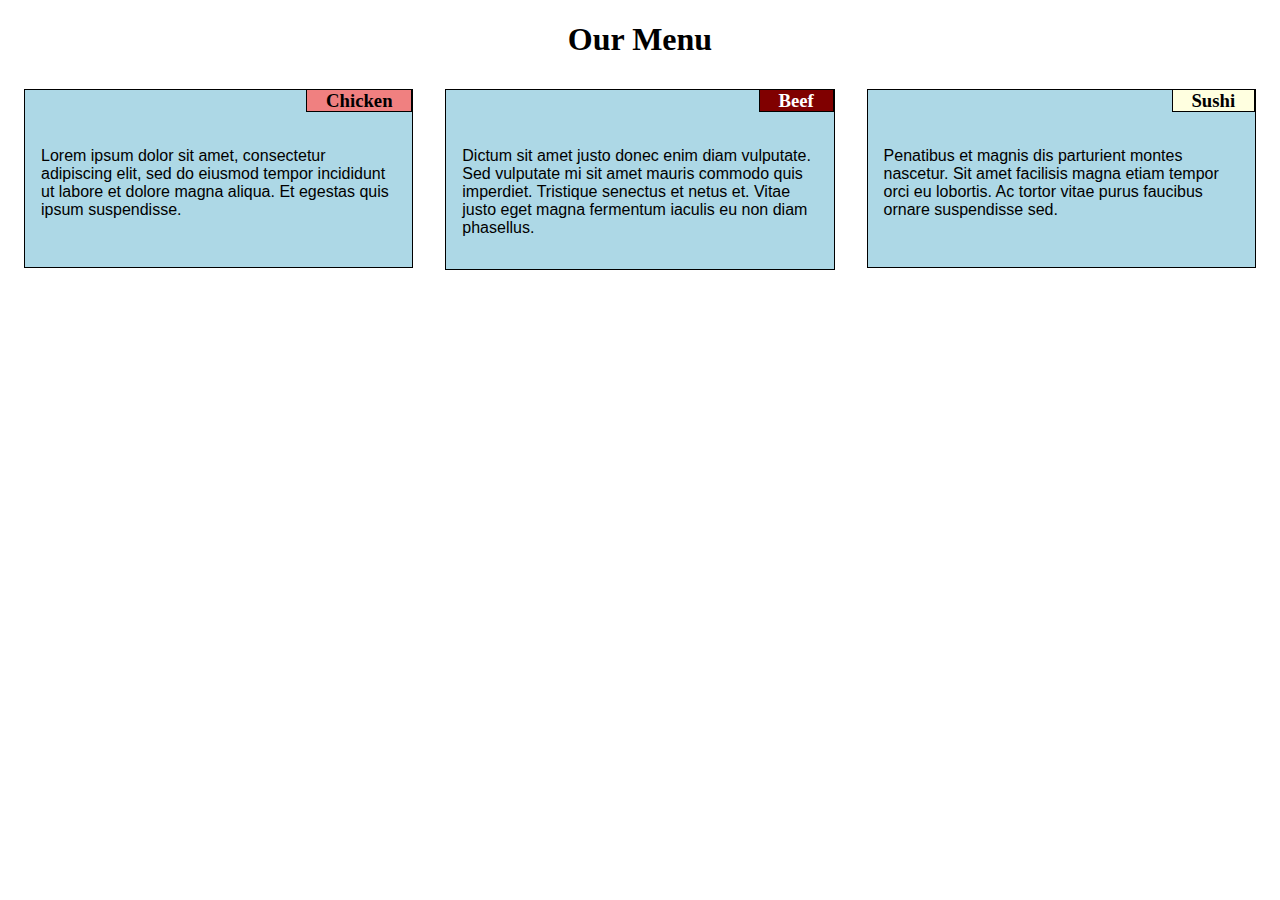
<file: module2-solution/index.html>
<!DOCTYPE html>
<head>
    <meta charset="utf-8">
    <meta name="viewport" content="width=device-width, initial-scale=1">
    <title>Responsive layout</title>
    <link rel="stylesheet" href="css/styles.css">
</head>
<body>
    <h1 class="center">Our Menu</h1>
    <section>
        <div class="row">
            <div class="col-md-4 col-sm-6 col-xs-12">
                <div class="margin">
                <h3 class="alignment"><span class="section-heading-border pink-bg">Chicken</span></h3>
                <p>Lorem ipsum dolor sit amet, consectetur adipiscing elit, sed do eiusmod tempor incididunt ut labore et dolore magna aliqua. Et egestas quis ipsum suspendisse. </p>
                </div>
            </div>
            <div class="col-md-4 col-sm-6 col-xs-12">
                <div class="margin">
                <h3 class="alignment"><span class="section-heading-border red-bg">Beef</span></h3>
                <p>Dictum sit amet justo donec enim diam vulputate. Sed vulputate mi sit amet mauris commodo quis imperdiet. Tristique senectus et netus et. Vitae justo eget magna fermentum iaculis eu non diam phasellus. </p>
                </div>
            </div>
            <div class="col-md-4 col-sm-12 col-xs-12">
                <div class="margin">
                <h3 class="alignment"><span class="section-heading-border yellow-bg">Sushi</span></h3>
                <p>Penatibus et magnis dis parturient montes nascetur. Sit amet facilisis magna etiam tempor orci eu lobortis. Ac tortor vitae purus faucibus ornare suspendisse sed.</p>
                </div>
            </div>
    </section>
</body>
</html>
</file>
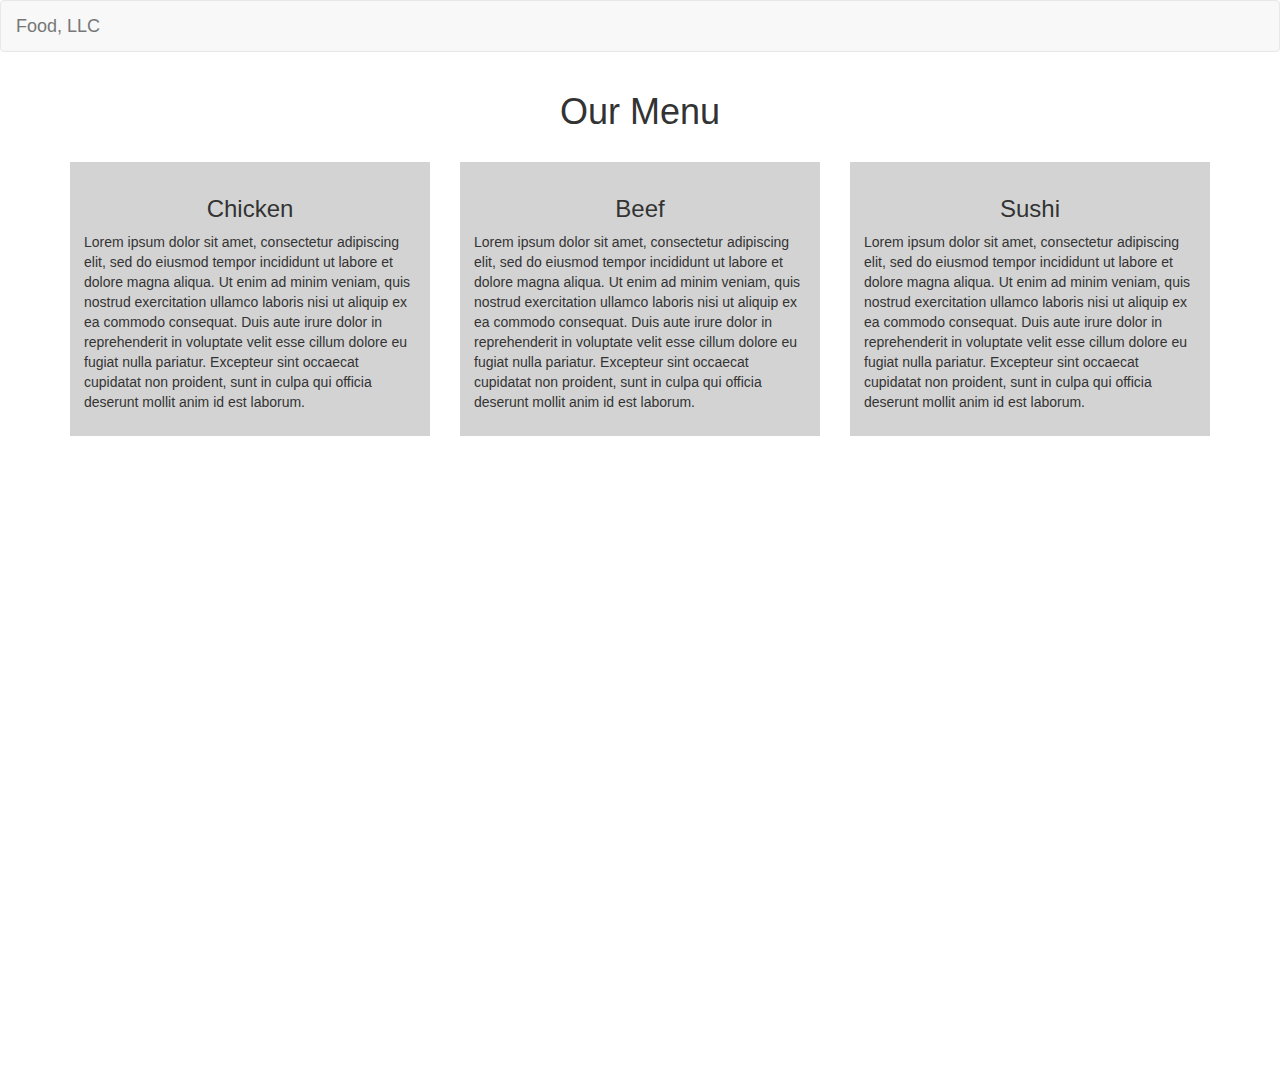
<file: module3-solution/index.html>
<!doctype html>
<html>
  <head>
    <meta charset="utf-8">
    <meta http-equiv="X-UA-Compatible" content="IE=edge">
    <meta name="viewport" content="width=device-width, initial-scale=1">
    <title>My Navbar</title>
    <link rel="stylesheet" href="css/bootstrap.min.css">
    <link rel="stylesheet" href="css/styles.css">
  </head>
  <body>
    <header>    
      <nav class="navbar navbar-default">
        <div class="container-fluid">
          <!-- Brand and toggle get grouped for better mobile display -->
          <div class="navbar-header">
            <button type="button" class="navbar-toggle collapsed" data-toggle="collapse" data-target="#bs-example-navbar-collapse-1" aria-expanded="false">
              <span class="sr-only">Toggle navigation</span>
              <span class="icon-bar"></span>
              <span class="icon-bar"></span>
              <span class="icon-bar"></span>
            </button>
            <a class="navbar-brand" href="#">Food, LLC</a>
          </div>

          <!-- Collect the nav links, forms, and other content for toggling -->
          <div class="collapse navbar-collapse" id="bs-example-navbar-collapse-1">
            <ul class="nav navbar-nav">
              <li class="active visible-xs text-center"><a href="#">Chicken<span class="sr-only">(current)</span></a></li>
              <li class="visible-xs text-center"><a href="#">Beef</a></li>
              <li class="visible-xs text-center"><a href="#">Sushi</a></li>
            </ul>
          </div><!-- /.navbar-collapse -->
        </div><!-- /.container-fluid -->
      </nav>
    </header>
    <div class="container">
      <div class="row">
        <div class="col-xs-12">
          <h1 class=text-center>Our Menu</h1>
        </div>
      </div>
      <div class="row">
        <div class="col-md-4 col-sm-6 col-xs-12">
          <section>
            <h3 class="text-center">Chicken</h3>
            <p>Lorem ipsum dolor sit amet, consectetur adipiscing elit, sed do eiusmod tempor incididunt ut labore et dolore magna aliqua. Ut enim ad minim veniam, quis nostrud exercitation ullamco laboris nisi ut aliquip ex ea commodo consequat. Duis aute irure dolor in reprehenderit in voluptate velit esse cillum dolore eu fugiat nulla pariatur. Excepteur sint occaecat cupidatat non proident, sunt in culpa qui officia deserunt mollit anim id est laborum.</p>
          </section>
        </div>
        <div class="col-md-4 col-sm-6 col-xs-12 bg-light">
          <section>
            <h3 class="text-center">Beef</h3>
            <p>Lorem ipsum dolor sit amet, consectetur adipiscing elit, sed do eiusmod tempor incididunt ut labore et dolore magna aliqua. Ut enim ad minim veniam, quis nostrud exercitation ullamco laboris nisi ut aliquip ex ea commodo consequat. Duis aute irure dolor in reprehenderit in voluptate velit esse cillum dolore eu fugiat nulla pariatur. Excepteur sint occaecat cupidatat non proident, sunt in culpa qui officia deserunt mollit anim id est laborum.</p>
          </section>
        </div>
        <div class="col-md-4 col-sm-12 col-xs-12 bg-light">
          <section>
            <h3 class="text-center">Sushi</h3>
            <p>Lorem ipsum dolor sit amet, consectetur adipiscing elit, sed do eiusmod tempor incididunt ut labore et dolore magna aliqua. Ut enim ad minim veniam, quis nostrud exercitation ullamco laboris nisi ut aliquip ex ea commodo consequat. Duis aute irure dolor in reprehenderit in voluptate velit esse cillum dolore eu fugiat nulla pariatur. Excepteur sint occaecat cupidatat non proident, sunt in culpa qui officia deserunt mollit anim id est laborum.</p>
          </section>
        </div>
      </div>
    </div>
    <script src="js/jquery-2.1.4.min.js"></script>
    <script src="js/bootstrap.min.js"></script>
  </body>
</html>
</file>
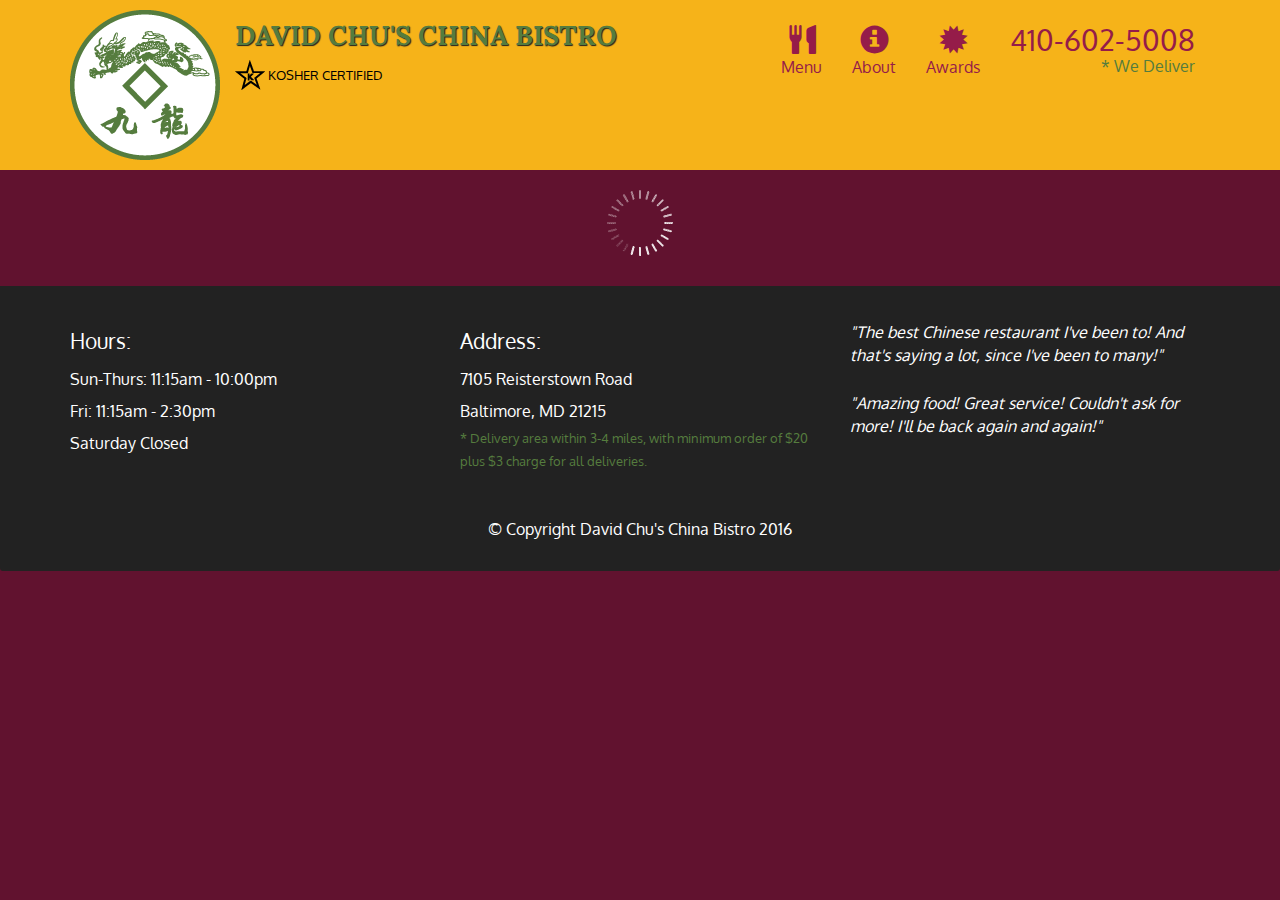
<file: module5-solution/index.html>
<!doctype html>
<html lang="en">
  <head>
    <meta charset="utf-8">
    <meta http-equiv="X-UA-Compatible" content="IE=edge">
    <meta name="viewport" content="width=device-width, initial-scale=1">
    <title>David Chu's China Bistro</title>
    <link rel="stylesheet" href="css/bootstrap.min.css">
    <link rel="stylesheet" href="css/styles.css">
    <link href='https://fonts.googleapis.com/css?family=Oxygen:400,300,700' rel='stylesheet' type='text/css'>
    <link href='https://fonts.googleapis.com/css?family=Lora' rel='stylesheet' type='text/css'>
  </head>
<body>
  <header>
    <nav id="header-nav" class="navbar navbar-default">
      <div class="container">
        <div class="navbar-header">
          <a href="index.html" class="pull-left visible-md visible-lg">
            <div id="logo-img" alt="Logo image"></div>
          </a>

          <div class="navbar-brand">
            <a href="index.html"><h1>David Chu's China Bistro</h1></a>
            <p>
              <img src="images/star-k-logo.png" alt="Kosher certification">
              <span>Kosher Certified</span>
            </p>
          </div>

          <button id="navbarToggle" type="button" class="navbar-toggle collapsed" data-toggle="collapse" data-target="#collapsable-nav" aria-expanded="false">
            <span class="sr-only">Toggle navigation</span>
            <span class="icon-bar"></span>
            <span class="icon-bar"></span>
            <span class="icon-bar"></span>
          </button>
        </div>
        
        <div id="collapsable-nav" class="collapse navbar-collapse">
           <ul id="nav-list" class="nav navbar-nav navbar-right">
            <li id="navHomeButton" class="visible-xs active">
              <a href="index.html">
                <span class="glyphicon glyphicon-home"></span> Home</a>
            </li>
            <li id="navMenuButton">
              <a href="#" onclick="$dc.loadMenuCategories();">
                <span class="glyphicon glyphicon-cutlery"></span><br class="hidden-xs"> Menu</a>
            </li>
            <li>
              <a href="#">
                <span class="glyphicon glyphicon-info-sign"></span><br class="hidden-xs"> About</a>
            </li>
            <li>
              <a href="#">
                <span class="glyphicon glyphicon-certificate"></span><br class="hidden-xs"> Awards</a>
            </li>
            <li id="phone" class="hidden-xs">
              <a href="tel:410-602-5008">
                <span>410-602-5008</span></a><div>* We Deliver</div>
            </li>
          </ul><!-- #nav-list -->
        </div><!-- .collapse .navbar-collapse -->
      </div><!-- .container -->
    </nav><!-- #header-nav -->
  </header>

  <div id="call-btn" class="visible-xs">
    <a class="btn" href="tel:410-602-5008">
    <span class="glyphicon glyphicon-earphone"></span>
    410-602-5008
    </a>
  </div>
  <div id="xs-deliver" class="text-center visible-xs">* We Deliver</div>

  <div id="main-content" class="container"></div>

  <footer class="panel-footer">
    <div class="container">
      <div class="row">
        <section id="hours" class="col-sm-4">
          <span>Hours:</span><br>
          Sun-Thurs: 11:15am - 10:00pm<br>
          Fri: 11:15am - 2:30pm<br>
          Saturday Closed
          <hr class="visible-xs">
        </section>
        <section id="address" class="col-sm-4">
          <span>Address:</span><br>
          7105 Reisterstown Road<br>
          Baltimore, MD 21215
          <p>* Delivery area within 3-4 miles, with minimum order of $20 plus $3 charge for all deliveries.</p>
          <hr class="visible-xs">
        </section>
        <section id="testimonials" class="col-sm-4">
          <p>"The best Chinese restaurant I've been to! And that's saying a lot, since I've been to many!"</p>
          <p>"Amazing food! Great service! Couldn't ask for more! I'll be back again and again!"</p>
        </section>
      </div>
      <div class="text-center">&copy; Copyright David Chu's China Bistro 2016</div>
    </div>
  </footer>

  <!-- jQuery (Bootstrap JS plugins depend on it) -->
  <script src="js/jquery-2.1.4.min.js"></script>
  <script src="js/bootstrap.min.js"></script>
  <script src="js/ajax-utils.js"></script>
  <script src="js/script.js"></script>
</body>
</html>
</file>
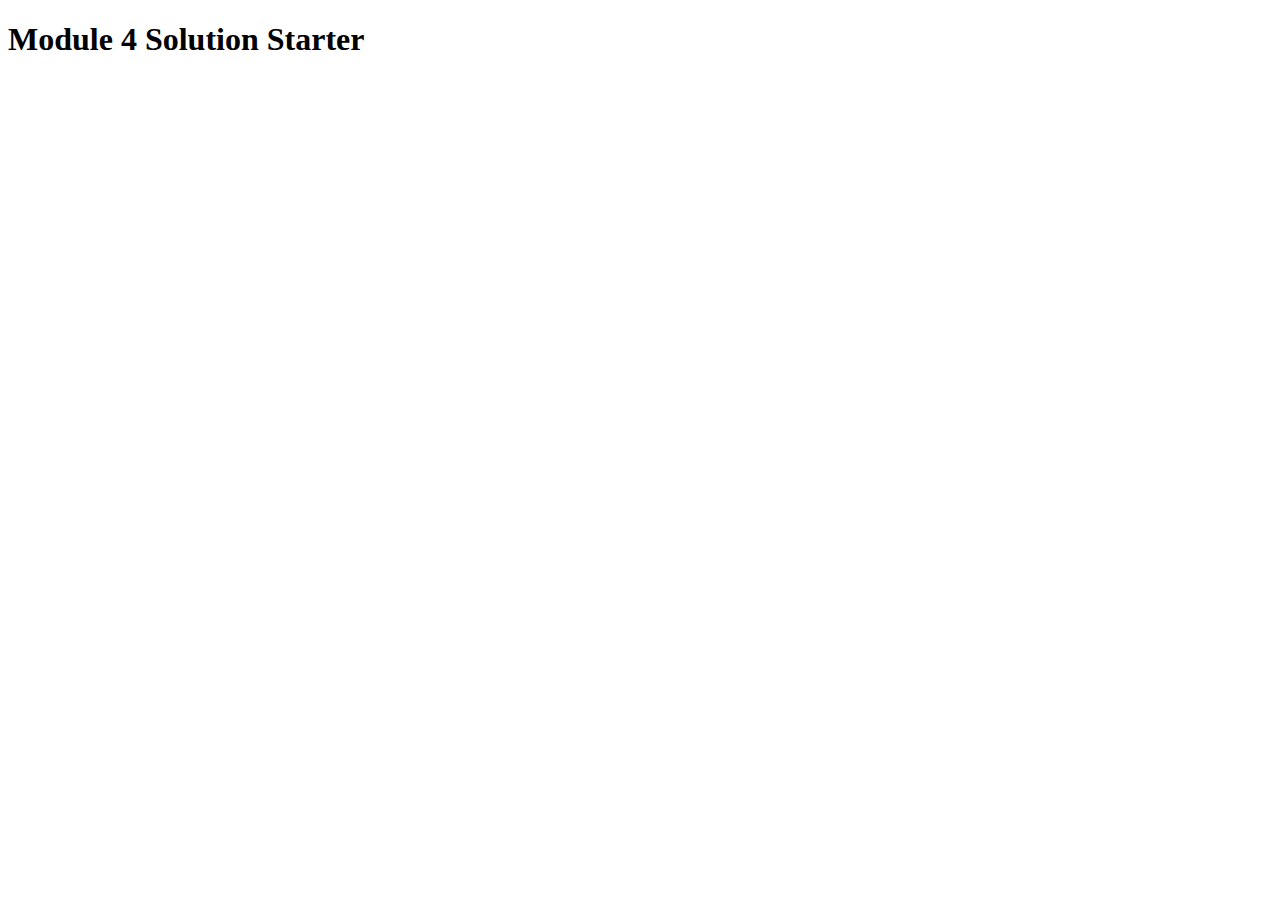
<file: module4-solution/harder/index.html>
<!DOCTYPE html>
<html>
<head>
  <meta charset="utf-8">
  <title>Module 4 Solution Starter</title>
  <script>
    var names = []; // DO NOT REMOVE
  </script>
  <script src="SpeakHello.js"></script>
  <script src="SpeakGoodBye.js"></script>
  <script src="script.js"></script>
</head>
<body>
  <h1>Module 4 Solution Starter</h1>
</body>
</html>
</file>
<file: module2-solution/css/styles.css>
/********** Base styles **********/
* {
    box-sizing: border-box;
  }
  h1 {
    margin-bottom: 15px;
  }
  h3 {
    margin-top: 0;
  }
  p {
    padding: 1em;
    min-height: 120px;
    margin-right: auto;
    margin-left: auto;
    font-family: Helvetica;
  }
  
  /* Simple Responsive Framework. */
  .row {
    width: 100%;
  }
  
  /********** Desktop styles **********/
  @media (min-width: 992px) {
    .col-md-1, .col-md-2, .col-md-3, .col-md-4, .col-md-5, .col-md-6, .col-md-7, .col-md-8, .col-md-9, .col-md-10, .col-md-11, .col-md-12 {
      float: left;
      /* border: 1px solid black; */
    }
    .col-md-1 {
      width: 8.33%;
    }
    .col-md-2 {
      width: 16.66%;
    }
    .col-md-3 {
      width: 25%;
    }
    .col-md-4 {
      width: 33.33%;
    }
    .col-md-5 {
      width: 41.66%;
    }
    .col-md-6 {
      width: 50%;
    }
    .col-md-7 {
      width: 58.33%;
    }
    .col-md-8 {
      width: 66.66%;
    }
    .col-md-9 {
      width: 74.99%;
    }
    .col-md-10 {
      width: 83.33%;
    }
    .col-md-11 {
      width: 91.66%;
    }
    .col-md-12 {
      width: 100%;
    }
  }

  /* Tablet styles */
  @media (min-width: 768px) and (max-width: 991px) {
    .col-sm-1, .col-sm-2, .col-sm-3, .col-sm-4, .col-sm-5, .col-sm-6, .col-sm-7, .col-sm-8, .col-sm-9, .col-sm-10, .col-sm-11, .col-sm-12 {
      float: left;
      /* border: 1px solid green; */
    }
    .col-sm-1 {
      width: 8.33%;
    }
    .col-sm-2 {
      width: 16.66%;
    }
    .col-sm-3 {
      width: 25%;
    }
    .col-sm-4 {
      width: 33.33%;
    }
    .col-sm-5 {
      width: 41.66%;
    }
    .col-sm-6 {
      width: 50%;
    }
    .col-sm-7 {
      width: 58.33%;
    }
    .col-sm-8 {
      width: 66.66%;
    }
    .col-sm-9 {
      width: 74.99%;
    }
    .col-sm-10 {
      width: 83.33%;
    }
    .col-sm-11 {
      width: 91.66%;
    }
    .col-sm-12 {
      width: 100%;
    }
  }

  /* Mobile styles */
  @media (max-width: 767px) {
    .col-xs-1, .col-xs-2, .col-xs-3, .col-xs-4, .col-xs-5, .col-xs-6, .col-xs-7, .col-xs-8, .col-xs-9, .col-xs-10, .col-xs-11, .col-xs-12 {
      float: left;
      /* border: 1px solid green; */
    }
    .col-xs-1 {
      width: 8.33%;
    }
    .col-xs-2 {
      width: 16.66%;
    }
    .col-xs-3 {
      width: 25%;
    }
    .col-xs-4 {
      width: 33.33%;
    }
    .col-xs-5 {
      width: 41.66%;
    }
    .col-xs-6 {
      width: 50%;
    }
    .col-xs-7 {
      width: 58.33%;
    }
    .col-xs-8 {
      width: 66.66%;
    }
    .col-xs-9 {
      width: 74.99%;
    }
    .col-sm-10 {
      width: 83.33%;
    }
    .col-xs-11 {
      width: 91.66%;
    }
    .col-xs-12 {
      width: 100%;
    }
  }

  .center {
      text-align: center;
  }

  .alignment {
      text-align: right;
      position: relative;
  }

  .section-heading-border {
    border: 1px solid black;
    padding: 0 1em;
  }

  .pink-bg {
    background-color: lightcoral;
  }

  .red-bg {
    background-color: maroon;
    color: white;
  }

  .margin {
      margin: 1em;
      background-color: lightblue;
      border: 1px solid black;
  }

  .yellow-bg {
    background-color: lightyellow;
  }

  section {
    background-color: lightgray;
  }
</file>
<file: module3-solution/css/styles.css>
h1 {
    margin-bottom: 30px;
}
section {
    background-color: lightgray;
    padding: 1em;
    margin-bottom: 1em;
}
.container {
    min-height: 1000px;
}
</file>
<file: module5-solution/css/styles.css>
body {
  font-size: 16px;
  color: #fff;
  background-color: #61122f;
  font-family: 'Oxygen', sans-serif;
}

/** HEADER **/
#header-nav {
  background-color: #f6b319;
  border-radius: 0;
  border: 0;
}

#logo-img {
  background: url('../images/restaurant-logo_large.png') no-repeat;
  width: 150px;
  height: 150px;
  margin: 10px 15px 10px 0;
}

.navbar-brand {
  padding-top: 25px;
}
.navbar-brand h1 { /* Restaurant name */
  font-family: 'Lora', serif;
  color: #557c3e;
  font-size: 1.5em;
  text-transform: uppercase;
  font-weight: bold;
  text-shadow: 1px 1px 1px #222;
  margin-top: 0;
  margin-bottom: 0;
  line-height: .75;
}
.navbar-brand a:hover, .navbar-brand a:focus {
  text-decoration: none;
}
.navbar-brand p { /* Kosher cert */
  color: #000;
  text-transform: uppercase;
  font-size: .7em;
  margin-top: 15px;
}
.navbar-brand p span { /* Star-K */
  vertical-align: middle;
}

#nav-list {
  margin-top: 10px;
}
#nav-list a {
  color: #951C49;
  text-align: center;
}
#nav-list a:hover {
  background: #E7E7E7;
}
#nav-list a span {
  font-size: 1.8em;
}

#phone {
  margin-top: 5px;
}
#phone a { /* Phone number */
  text-align: right;
  padding-bottom: 0;
}
#phone div { /* We Deliver */
  color: #557c3e;
  text-align: right;
  padding-right: 15px;
}

.navbar-header button.navbar-toggle, .navbar-header .icon-bar {
  border: 1px solid #61122f;
}
.navbar-header button.navbar-toggle {
  clear: both;
  margin-top: -30px;
}
/* END HEADER */

/* FOOTER */
.panel-footer {
  margin-top: 30px;
  padding-top: 35px;
  padding-bottom: 30px;
  background-color: #222;
  border-top: 0;
}
.panel-footer div.row {
  margin-bottom: 35px;
}
#hours, #address {
  line-height: 2;
}
#hours > span, #address > span {
  font-size: 1.3em;
}
#address p {
  color: #557c3e;
  font-size: .8em;
  line-height: 1.8;
}
#testimonials {
  font-style: italic;
}
#testimonials p:nth-child(2) {
  margin-top: 25px;
}
/* END FOOTER */



/* HOME PAGE */
.container .jumbotron {
  box-shadow: 0 0 50px #3F0C1F;
  border: 2px solid #3F0C1F;
}

#menu-tile, #specials-tile, #map-tile {
  height: 250px;
  width: 100%;
  margin-bottom: 15px;
  position: relative;
  border: 2px solid #3F0C1F;
  overflow: hidden;
}
#menu-tile:hover, #specials-tile:hover, #map-tile:hover {
  box-shadow: 0 1px 5px 1px #cccccc;
}
#menu-tile {
  background: url('../images/menu-tile.jpg') no-repeat;
  background-position: center;
}
#specials-tile {
  background: url('../images/specials-tile.jpg') no-repeat;
  background-position: center;
}
#menu-tile span, #specials-tile span, #map-tile span {
  position: absolute;
  bottom: 0;
  right: 0;
  width: 100%;
  text-align: center;
  font-size: 1.6em;
  text-transform: uppercase;
  background-color: #000;
  color: #fff;
  opacity: .8;
}
/* END HOME PAGE */

/* MENU CATEGORIES PAGE */
.category-tile { 
  position: relative;
  border: 2px solid #3F0C1F;
  overflow: hidden;
  width: 200px;
  height: 200px;
  margin: 0 auto 15px;
}
.category-tile span {
  position: absolute;
  bottom: 0;
  right: 0;
  width: 100%;
  text-align: center;
  font-size: 1.2em;
  text-transform: uppercase;
  background-color: #000;
  color: #fff;
  opacity: .8;
}
.category-tile:hover {
  box-shadow: 0 1px 5px 1px #cccccc;
}

#menu-categories-title + div {
  margin-bottom: 50px;
}
/* END MENU CATEGORIES PAGE */

/* SINGLE CATEGORY PAGE */
.menu-item-tile {
  margin-bottom: 25px;
}
.menu-item-tile hr {
  width: 80%;
}
.menu-item-tile .menu-item-price {
  font-size: 1.1em;
  text-align: right;
  margin-top: -15px;
  margin-right: -15px;
}
.menu-item-tile .menu-item-price span {
  font-size: .6em;
}
.menu-item-photo {
  position: relative;
  border: 2px solid #3F0C1F; 
  overflow: hidden;
  padding: 0;
  margin-right: -15px;
  margin-left: auto;
  margin-bottom: 20px;
  max-width: 250px;
}
.menu-item-photo div {
  position: absolute;
  bottom: 0;
  right: 0;
  width: 80px;
  background-color: #557c3e;
  text-align: center;
}
.menu-item-description {
  padding-right: 30px;
}
h3.menu-item-title {
  margin: 0 0 10px;
}
.menu-item-details {
  font-size: .9em;
  font-style: italic;
}
/* END SINGLE CATEGORY PAGE */


/********** Large devices only **********/
@media (min-width: 1200px) {
  .container .jumbotron {
    background: url('../images/jumbotron_1200.jpg') no-repeat;
    height: 675px;
  }
}

/********** Medium devices only **********/
@media (min-width: 992px) and (max-width: 1199px) {
  /* Header */
  #logo-img {
    background: url('../images/restaurant-logo_medium.png') no-repeat;
    width: 100px;
    height: 100px;
    margin: 5px 5px 5px 0;
  }
  /* End Header */

  /* Home Page */
  .container .jumbotron {
    background: url('../images/jumbotron_992.jpg') no-repeat;
    height: 558px;
  }
  /* End Home Page */
}

/********** Small devices only **********/
@media (min-width: 768px) and (max-width: 991px) {
  /* Home Page */
  .container .jumbotron {
    background: url('../images/jumbotron_768.jpg') no-repeat;
    height: 432px;
  }
  /* End Home Page */
}

/********** Extra small devices only **********/
@media (max-width: 767px) {
  /* Header */
  .navbar-brand {
    padding-top: 10px;
    height: 80px;
  }
  .navbar-brand h1 { /* Restaurant name */
    padding-top: 10px;
    font-size: 5vw; /* 1vw = 1% of viewport width */
  }
  .navbar-brand p { /* Kosher cert */
    font-size: .6em;
    margin-top: 12px;
  }
  .navbar-brand p img { /* Star-K */
    height: 20px;
  }

  #collapsable-nav a { /* Collapsed nav menu text */
    font-size: 1.2em;
  }
  #collapsable-nav a span { /* Collapsed nav menu glyph */
    font-size: 1em;
    margin-right: 5px;
  }

  #call-btn > a {
    font-size: 1.5em;
    display: block;
    margin: 0 20px;
    padding: 10px;
    border: 2px solid #fff;
    background-color: #f6b319;
    color: #951c49;
  }
  #xs-deliver {
    margin-top: 5px;
    font-size: .7em;
    letter-spacing: .1em;
    text-transform: uppercase;
  }
  /* End Header */

  /* Footer */
  .panel-footer section {
    margin-bottom: 30px;
    text-align: center;
  }
  .panel-footer section:nth-child(3) {
    margin-bottom: 0; /* margin already exists on the whole row */
  }
  .panel-footer section hr {
    width: 50%;
  }
  /* End Footer */

  /* Home Page */
  .container .jumbotron {
    margin-top: 30px;
    padding: 0;
  }
  #menu-tile, #specials-tile {
    width: 360px;
    margin: 0 auto 15px;
  }

  .menu-item-photo {
    margin-right: auto;
  }
  .menu-item-tile .menu-item-price {
    text-align: center;
  }
  .menu-item-description {
    text-align: center;;
  }
}


/********** Super extra small devices Only :-) (e.g., iPhone 4) **********/
@media (max-width: 479px) {
  /* Header */
  .navbar-brand h1 { /* Restaurant name */
    padding-top: 5px;
    font-size: 6vw;
  }
  /* End Header */
  
  /* Home page */
  #menu-tile, #specials-tile {
    width: 280px;
    margin: 0 auto 15px;
  }

  .col-xxs-12 {
    position: relative;
    min-height: 1px;
    padding-right: 15px;
    padding-left: 15px;
    float: left;
    width: 100%;
  }
}
</file>
